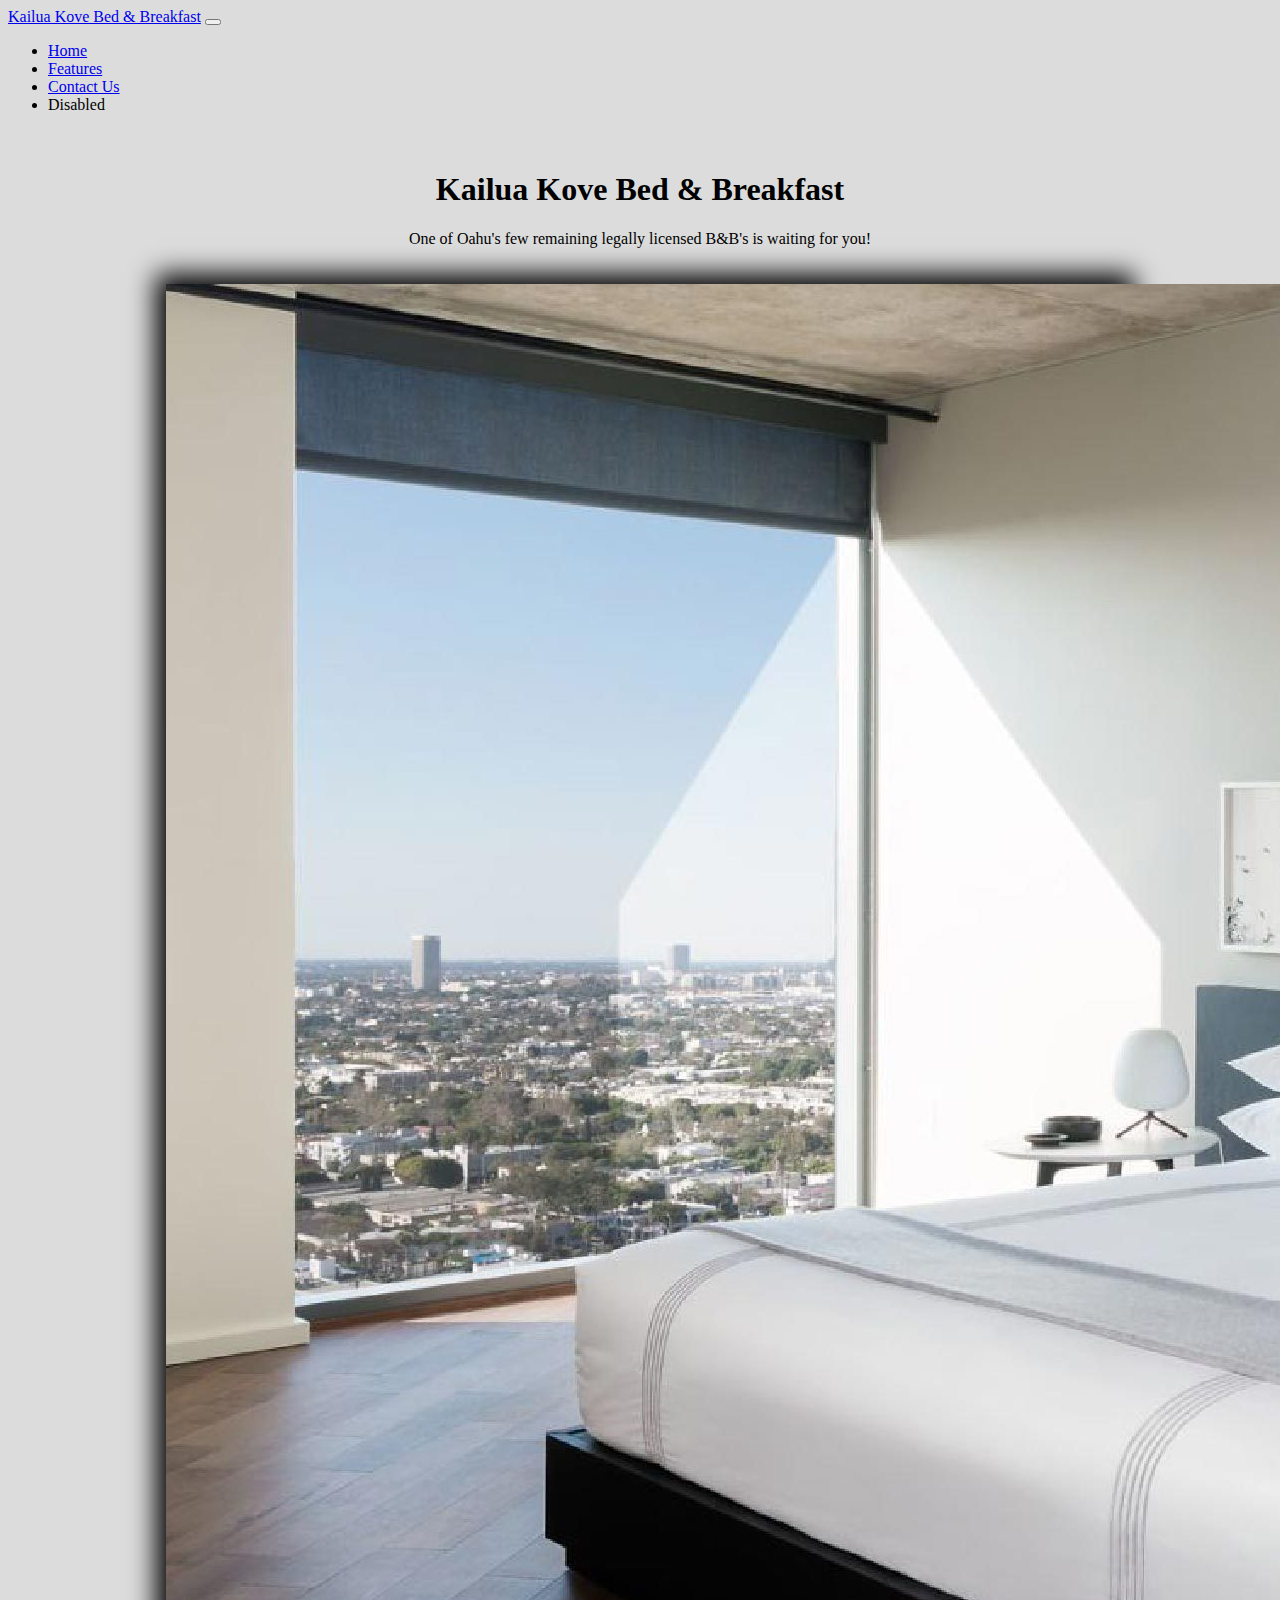
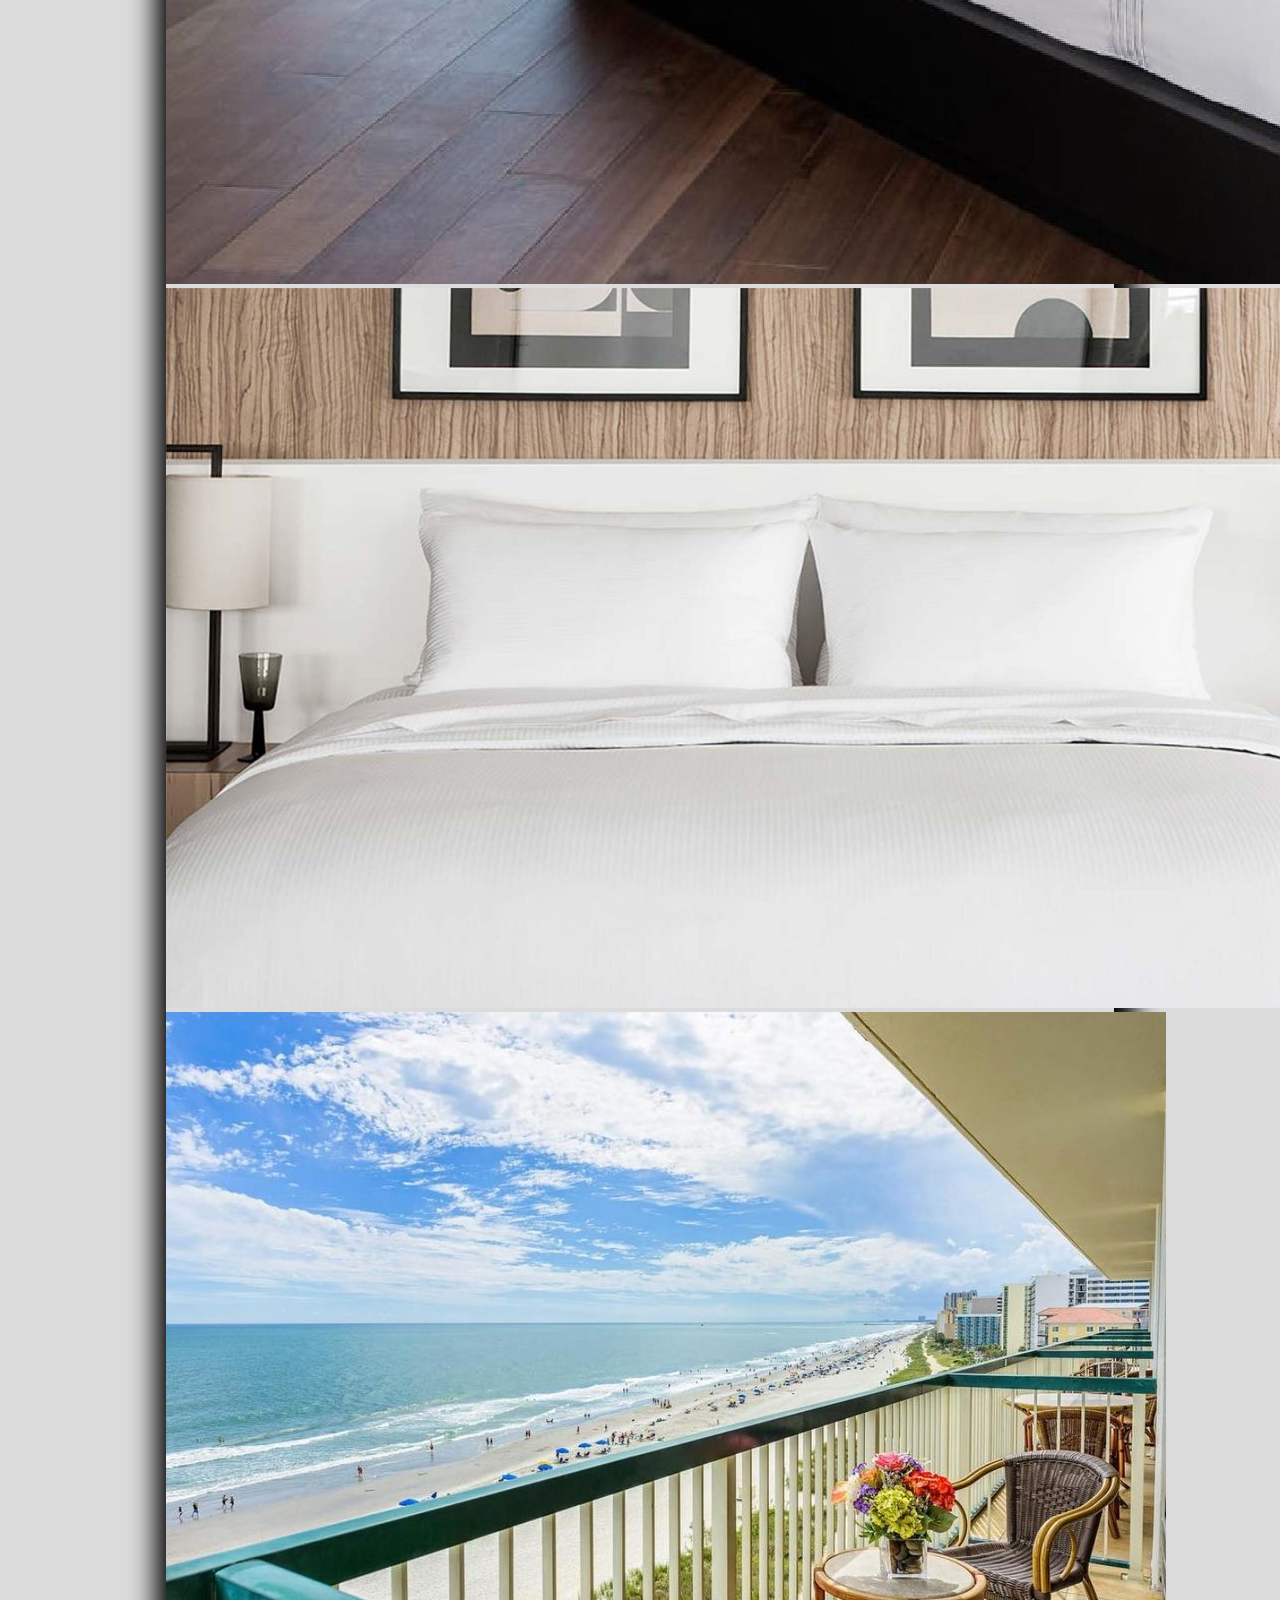
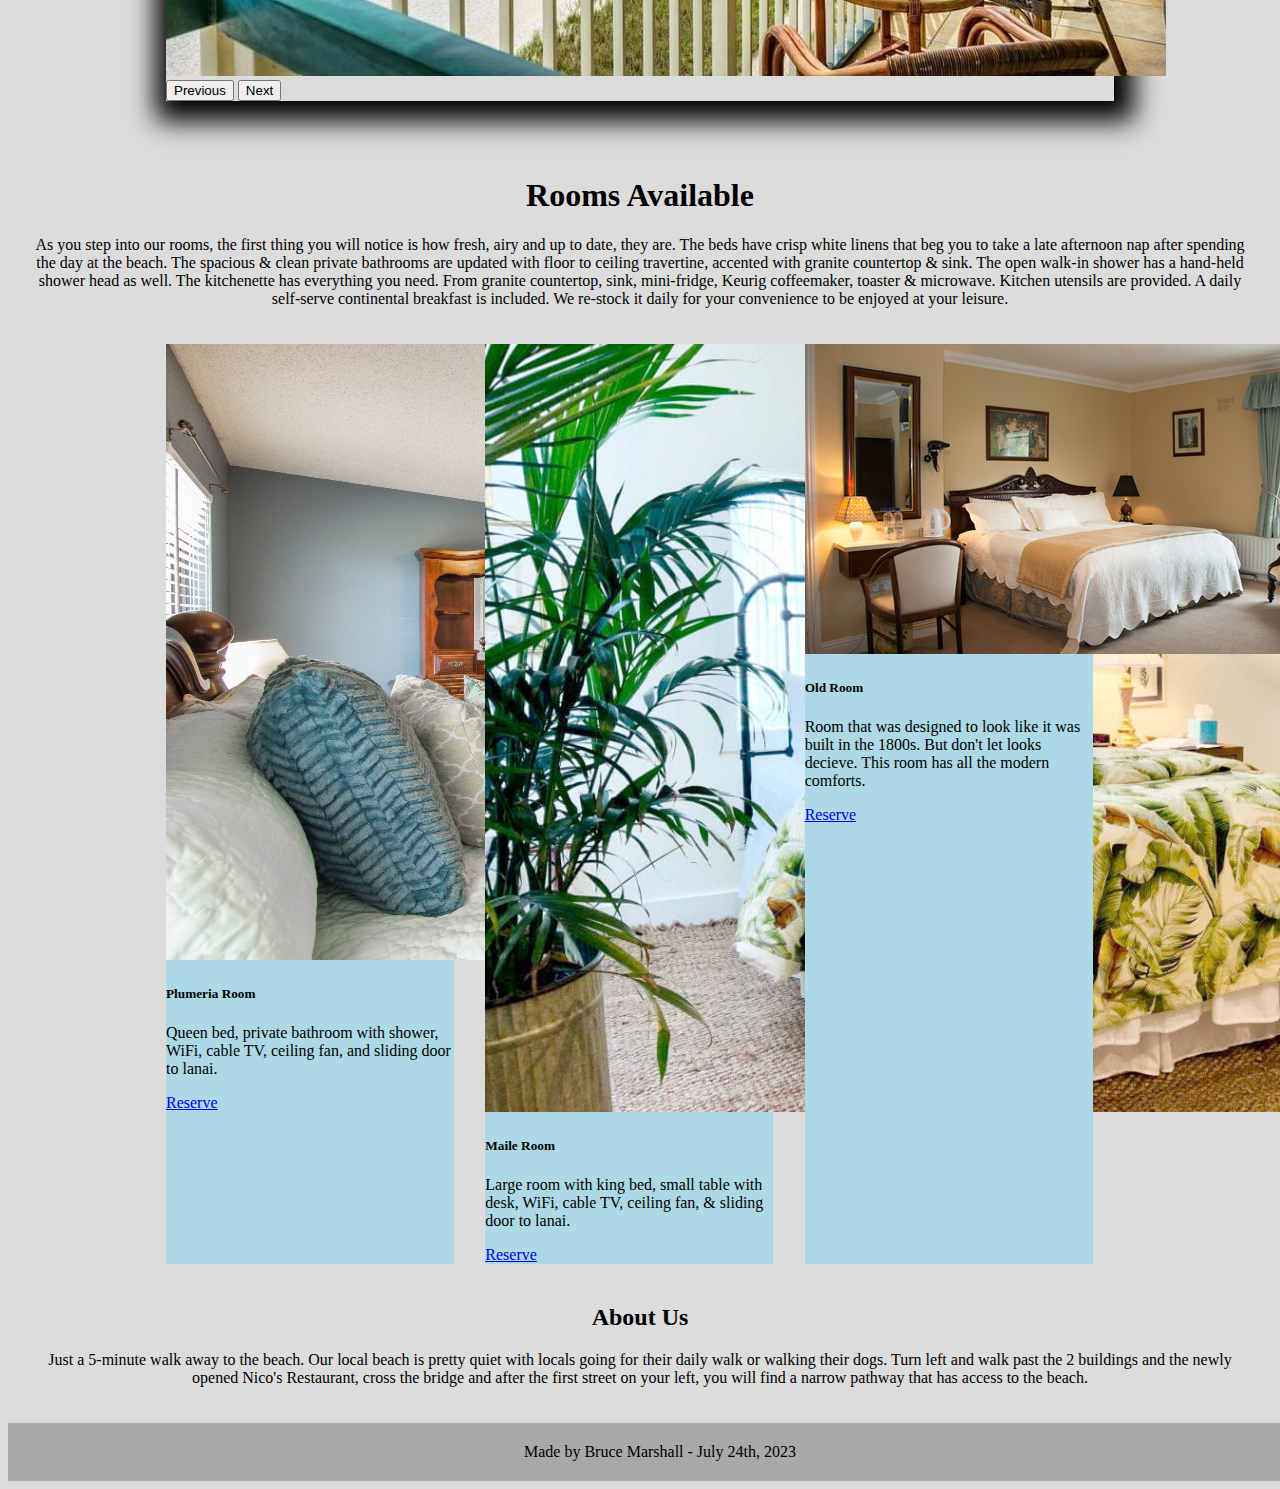
<file: index.html>
<!doctype html>
<html lang="en">
  <head>
    <!-- Name: Bruce Marshall
    Date: 7/24/2023
    Filename: index.html
    Assignment: Bootstrap B&B -->
    <meta charset="utf-8">
    <meta name="viewport" content="width=device-width, initial-scale=1">
    <title>Kailua Kove Bed & Breakfast</title>
    <link href="https://cdn.jsdelivr.net/npm/bootstrap@5.3.0/dist/css/bootstrap.min.css" rel="stylesheet" integrity="sha384-9ndCyUaIbzAi2FUVXJi0CjmCapSmO7SnpJef0486qhLnuZ2cdeRhO02iuK6FUUVM" crossorigin="anonymous">
    <link href="style.css" rel="stylesheet">
  </head>
  <body>
    <!-- Navigation -->
    <nav class="navbar navbar-expand-lg bg-body-tertiary">
      <div class="container-fluid">
        <a class="navbar-brand" href="index.html">Kailua Kove Bed & Breakfast</a>
        <button class="navbar-toggler" type="button" data-bs-toggle="collapse" data-bs-target="#navbarNav" aria-controls="navbarNav" aria-expanded="false" aria-label="Toggle navigation">
          <span class="navbar-toggler-icon"></span>
        </button>
        <div class="collapse navbar-collapse" id="navbarNav">
          <ul class="navbar-nav">
            <li class="nav-item">
              <a class="nav-link active" aria-current="page" href="index.html">Home</a>
            </li>
            <li class="nav-item">
              <a class="nav-link" href="#">Features</a>
            </li>
            <li class="nav-item">
              <a class="nav-link" href="contact.html">Contact Us</a>
            </li>
            <li class="nav-item">
              <a class="nav-link disabled">Disabled</a>
            </li>
          </ul>
        </div>
      </div>
    </nav>
    <!-- First heading -->
    <div class="content lead">
      <h1>Kailua Kove Bed & Breakfast </h1>
      <p>One of Oahu's few remaining legally licensed B&B's is waiting for you!</p>      
    </div>
    


    <!-- Carousel -->
    <div class="carousel mainDiv">
      <div id="carouselExample" class="carousel slide">
        <div class="carousel-inner">
          <div class="carousel-item active">
            <img src="images/hotelBed1.jpg" class="d-block w-100" alt="A bed in a hotel">
          </div>
          <div class="carousel-item">
            <img src="images/hotelBed2.jpg" class="d-block w-100" alt="A bed in a hotel">
          </div>
          <div class="carousel-item">
            <img src="images/hotelView1.jpg" class="d-block w-100" alt="A view from a hotel">
          </div>
        </div>
        <button class="carousel-control-prev" type="button" data-bs-target="#carouselExample" data-bs-slide="prev">
          <span class="carousel-control-prev-icon" aria-hidden="true"></span>
          <span class="visually-hidden">Previous</span>
        </button>
        <button class="carousel-control-next" type="button" data-bs-target="#carouselExample" data-bs-slide="next">
          <span class="carousel-control-next-icon" aria-hidden="true"></span>
          <span class="visually-hidden">Next</span>
        </button>
      </div>
    </div>
    <!-- Paragraph after carousel -->
    <div class="content lead">
      <h1>Rooms Available</h1>
      <p>
        As you step into our rooms, the first thing you will notice is how fresh, airy and up to date, they are. The beds have crisp white linens that beg you to take a late afternoon nap after spending the day at the beach. The spacious & clean private bathrooms are updated with floor to ceiling travertine, accented with granite countertop & sink. The open walk-in shower has a hand-held shower head as well. The kitchenette has everything you need. From granite countertop, sink, mini-fridge, Keurig coffeemaker, toaster & microwave. Kitchen utensils are provided. A daily self-serve continental breakfast is included. We re-stock it daily for your convenience to be enjoyed at your leisure.
      </p>
    </div>
    <!-- Cards -->
    <div class="cards">
      <div class="card" style="width: 18rem;">
        <img src="images/BAndB1.jpg" class="card-img-top" alt="...">
        <div class="card-body">
          <h5 class="card-title">Plumeria Room</h5>
          <p class="card-text">Queen bed, private bathroom with shower, WiFi, cable TV, ceiling fan, and sliding door to lanai.</p>
          <a href="#" class="btn btn-primary">Reserve</a>
        </div>
      </div>
      <div class="card" style="width: 18rem;">
        <img src="images/BAndB2.jpg" class="card-img-top" alt="...">
        <div class="card-body">
          <h5 class="card-title">Maile Room</h5>
          <p class="card-text">Large room with king bed, small table with desk, WiFi, cable TV, ceiling fan, & sliding door to lanai.</p>
          <a href="#" class="btn btn-primary">Reserve</a>
        </div>
      </div>
      <div class="card" style="width: 18rem;">
        <img src="images/BAndB3.jpg" class="card-img-top" alt="...">
        <div class="card-body">
          <h5 class="card-title">Old Room</h5>
          <p class="card-text">Room that was designed to look like it was built in the 1800s. But don't let looks decieve. This room has all the modern comforts.</p>
          <a href="#" class="btn btn-primary">Reserve</a>
        </div>
      </div>
    </div>
    <!-- Bottom paragraph -->
    <div class="content lead">
      <h2>About Us</h2>
      <p>
        Just a 5-minute walk away to the beach.
        Our local beach is pretty quiet with locals going for their daily walk or walking their dogs. 
        Turn left and walk past the 2 buildings and the newly opened Nico's Restaurant, cross the bridge and after the first street on your left, you will find a narrow pathway that has access to the beach.
      </p>
    </div>
    <!-- Footer -->
    <footer>
      Made by Bruce Marshall - July 24th, 2023
    </footer>




    <script src="https://cdn.jsdelivr.net/npm/bootstrap@5.3.0/dist/js/bootstrap.bundle.min.js" integrity="sha384-geWF76RCwLtnZ8qwWowPQNguL3RmwHVBC9FhGdlKrxdiJJigb/j/68SIy3Te4Bkz" crossorigin="anonymous"></script>
  </body>
</html>
</file>
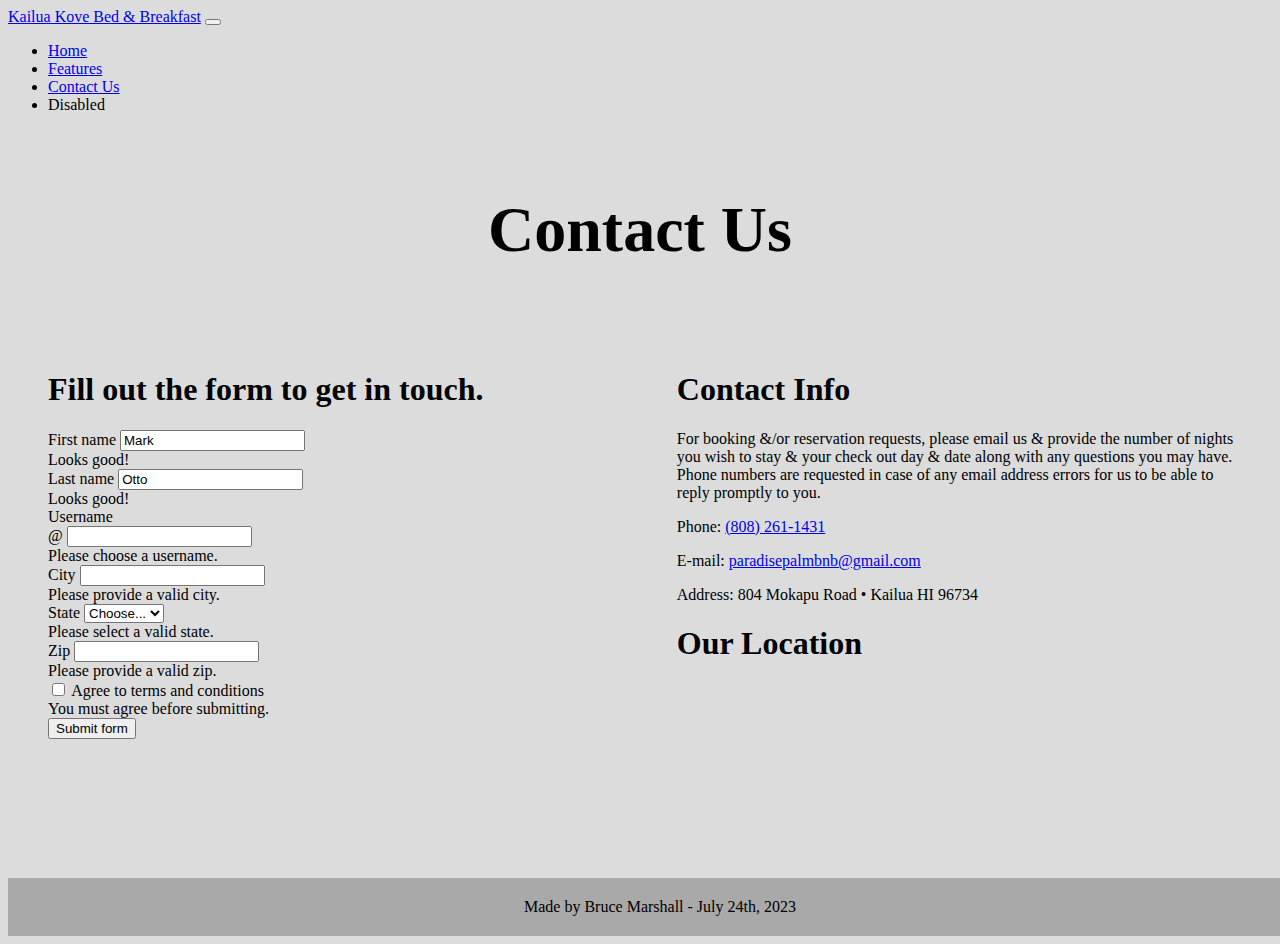
<file: contact.html>
<!doctype html>
<html lang="en">
  <head>
    <!-- Name: Bruce Marshall
    Date: 7/24/2023
    Filename: contact.html
    Assignment: Bootstrap B&B -->
    <meta charset="utf-8">
    <meta name="viewport" content="width=device-width, initial-scale=1">
    <title>Contact Us</title>
    <link href="https://cdn.jsdelivr.net/npm/bootstrap@5.3.0/dist/css/bootstrap.min.css" rel="stylesheet" integrity="sha384-9ndCyUaIbzAi2FUVXJi0CjmCapSmO7SnpJef0486qhLnuZ2cdeRhO02iuK6FUUVM" crossorigin="anonymous">
    <link href="style.css" rel="stylesheet">
  </head>
  <body>
    <!-- Navigation -->
    <nav class="navbar navbar-expand-lg bg-body-tertiary">
      <div class="container-fluid">
        <a class="navbar-brand" href="index.html">Kailua Kove Bed & Breakfast</a>
        <button class="navbar-toggler" type="button" data-bs-toggle="collapse" data-bs-target="#navbarNav" aria-controls="navbarNav" aria-expanded="false" aria-label="Toggle navigation">
          <span class="navbar-toggler-icon"></span>
        </button>
        <div class="collapse navbar-collapse" id="navbarNav">
          <ul class="navbar-nav">
            <li class="nav-item">
              <a class="nav-link active" aria-current="page" href="index.html">Home</a>
            </li>
            <li class="nav-item">
              <a class="nav-link" href="#">Features</a>
            </li>
            <li class="nav-item">
              <a class="nav-link" href="contact.html">Contact Us</a>
            </li>
            <li class="nav-item">
              <a class="nav-link disabled">Disabled</a>
            </li>
          </ul>
        </div>
      </div>
    </nav>
    <!-- Main h1 -->
    <div class="content lead">
      <h1 id="getBig">Contact Us</h1>
    </div>
    <!-- Div for all content below h1, excluding footer -->
    <div class="contactWrapper">
      <!-- Form -->
      <div class="formStyle">
        <h1>Fill out the form to get in touch.</h1>
        <form class="row g-3 needs-validation" novalidate>
          <div class="col-md-4">
            <label for="validationCustom01" class="form-label">First name</label>
            <input type="text" class="form-control" id="validationCustom01" value="Mark" required>
            <div class="valid-feedback">
              Looks good!
            </div>
          </div>
          <div class="col-md-4">
            <label for="validationCustom02" class="form-label">Last name</label>
            <input type="text" class="form-control" id="validationCustom02" value="Otto" required>
            <div class="valid-feedback">
              Looks good!
            </div>
          </div>
          <div class="col-md-4">
            <label for="validationCustomUsername" class="form-label">Username</label>
            <div class="input-group has-validation">
              <span class="input-group-text" id="inputGroupPrepend">@</span>
              <input type="text" class="form-control" id="validationCustomUsername" aria-describedby="inputGroupPrepend" required>
              <div class="invalid-feedback">
                Please choose a username.
              </div>
            </div>
          </div>
          <div class="col-md-6">
            <label for="validationCustom03" class="form-label">City</label>
            <input type="text" class="form-control" id="validationCustom03" required>
            <div class="invalid-feedback">
              Please provide a valid city.
            </div>
          </div>
          <div class="col-md-3">
            <label for="validationCustom04" class="form-label">State</label>
            <select class="form-select" id="validationCustom04" required>
              <option selected disabled value="">Choose...</option>
              <option>...</option>
            </select>
            <div class="invalid-feedback">
              Please select a valid state.
            </div>
          </div>
          <div class="col-md-3">
            <label for="validationCustom05" class="form-label">Zip</label>
            <input type="text" class="form-control" id="validationCustom05" required>
            <div class="invalid-feedback">
              Please provide a valid zip.
            </div>
          </div>
          <div class="col-12">
            <div class="form-check">
              <input class="form-check-input" type="checkbox" value="" id="invalidCheck" required>
              <label class="form-check-label" for="invalidCheck">
                Agree to terms and conditions
              </label>
              <div class="invalid-feedback">
                You must agree before submitting.
              </div>
            </div>
          </div>
          <div class="col-12">
            <button class="btn btn-primary" type="submit">Submit form</button>
          </div>
        </form>
      </div>
      <!-- Contact info paragraph, as well as the main div for right side -->
      <div class="contactStyle">
        <h1>Contact Info</h1>
        <p>
          For booking &/or reservation requests, please email us & provide the number of nights you wish to stay & your check out day & date along with any questions you may have. Phone numbers are requested in case of any email address errors for us to be able to reply promptly to you. 
        </p>
        <p>Phone: <a href="tel:+1808-261-1431">(808) 261-1431</a></p>
        <p>E-mail: <a href="mailto:paradisepalmbnb@gmail.com">paradisepalmbnb@gmail.com</a></p>
        <p>Address: 804 Mokapu Road • Kailua HI 96734 </p>
        <h1>Our Location</h1>
        <iframe src="https://www.google.com/maps/embed?pb=!1m18!1m12!1m3!1d3714.1846462741255!2d-157.75173102836115!3d21.421986130701942!2m3!1f0!2f0!3f0!3m2!1i1024!2i768!4f13.1!3m3!1m2!1s0x7c0015399eb53f0b%3A0xf8b93ccbb6bb3ebe!2s804%20Mokapu%20Rd%2C%20Kailua%2C%20HI%2096734!5e0!3m2!1sen!2sus!4v1690257005712!5m2!1sen!2sus" style="border:0;" allowfullscreen="" loading="lazy" referrerpolicy="no-referrer-when-downgrade"></iframe>
      </div>
    </div>
    <!-- Footer  -->
    <footer>
      Made by Bruce Marshall - July 24th, 2023
    </footer>
    <script src="https://cdn.jsdelivr.net/npm/bootstrap@5.3.0/dist/js/bootstrap.bundle.min.js" integrity="sha384-geWF76RCwLtnZ8qwWowPQNguL3RmwHVBC9FhGdlKrxdiJJigb/j/68SIy3Te4Bkz" crossorigin="anonymous"></script>
  </body>
</html>
</file>
<file: style.css>
/* Name: Bruce Marshall
Date: 7/24/2023
Filename: style.css
Assignment: Bootstrap B&B */
body {
    background-color: gainsboro;
}
.mainDiv {
    width: 75%;
    margin: auto;
    box-shadow: 5px 5px 25px 15px black;
    margin-bottom: 35px;
}
.content {
    padding: 20px;
    text-align: center;
}
.card {
    background-color: lightblue;
}
.card:hover, .formStyle:hover, .contactStyle:hover {
    box-shadow: 5px 5px 25px 15px black;
}
.cards {
    display: grid;
    grid-template-columns: repeat(auto-fit, minmax(300px, 1fr));;
    grid-gap: 10px;
    width: 75%;
    margin: auto;
}
footer {
    background-color: darkgray;
    text-align: center;
    width: 100%;
    padding: 20px;
}
.formStyle, .contactStyle {
    width: 45%;
    padding: 20px;
    margin-left: 20px;
    margin-bottom: 20px;
}
.contactWrapper {
    display: flex;
}
#getBig {
    font-size: 4rem;
}

@media screen and (max-width: 700px){
    .contactWrapper {
        display: block;
        margin: auto;
    }
    .formStyle, .contactStyle {
        width: 90%;
    }
}
</file>
